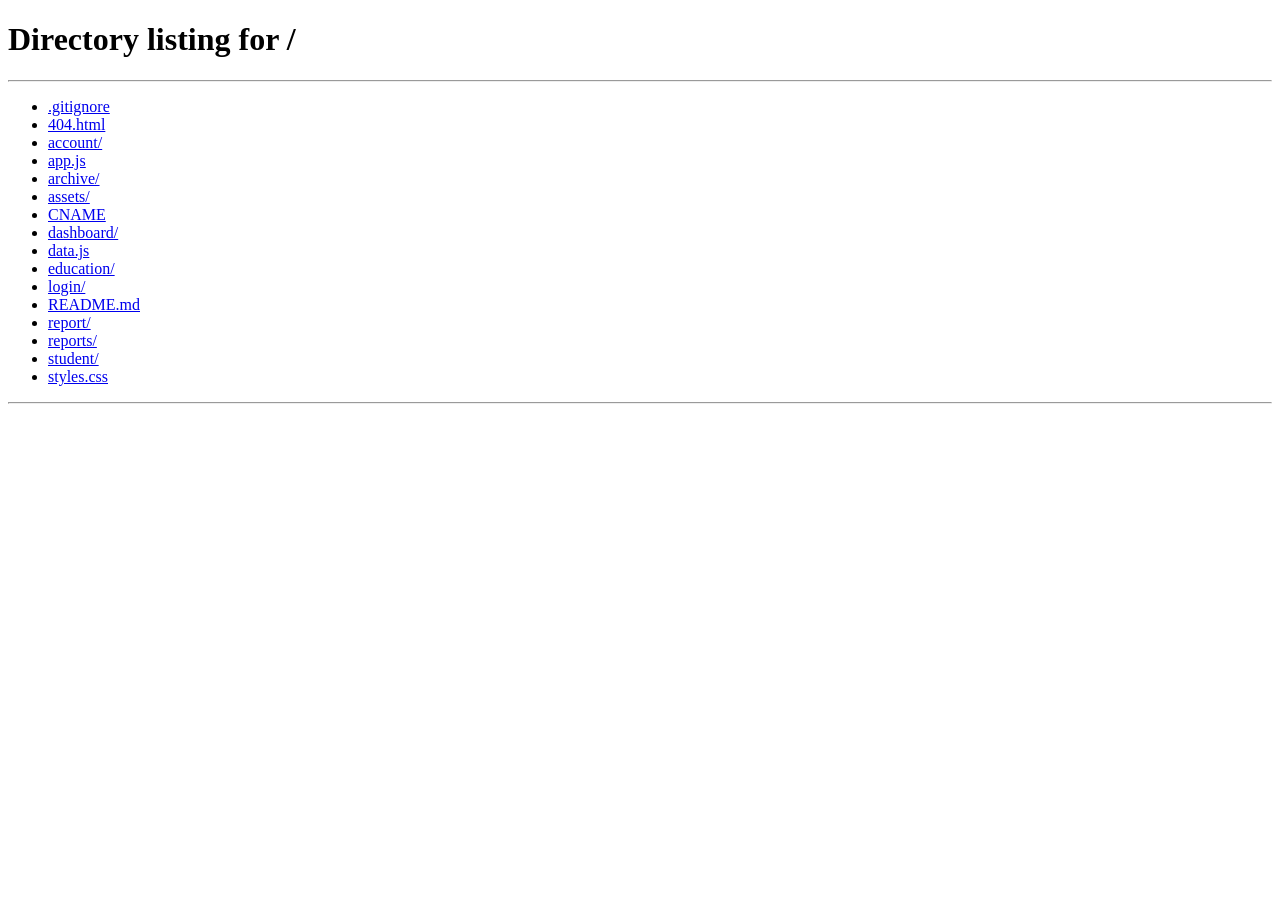
<file: account/index.html>
<!doctype html><html lang="zh-CN"><meta charset="utf-8"><meta name="robots" content="noindex"><meta http-equiv="refresh" content="0;url=/#/education"><title>界面演示</title><a href="/#/education">进入演示页面</a></html>
</file>
